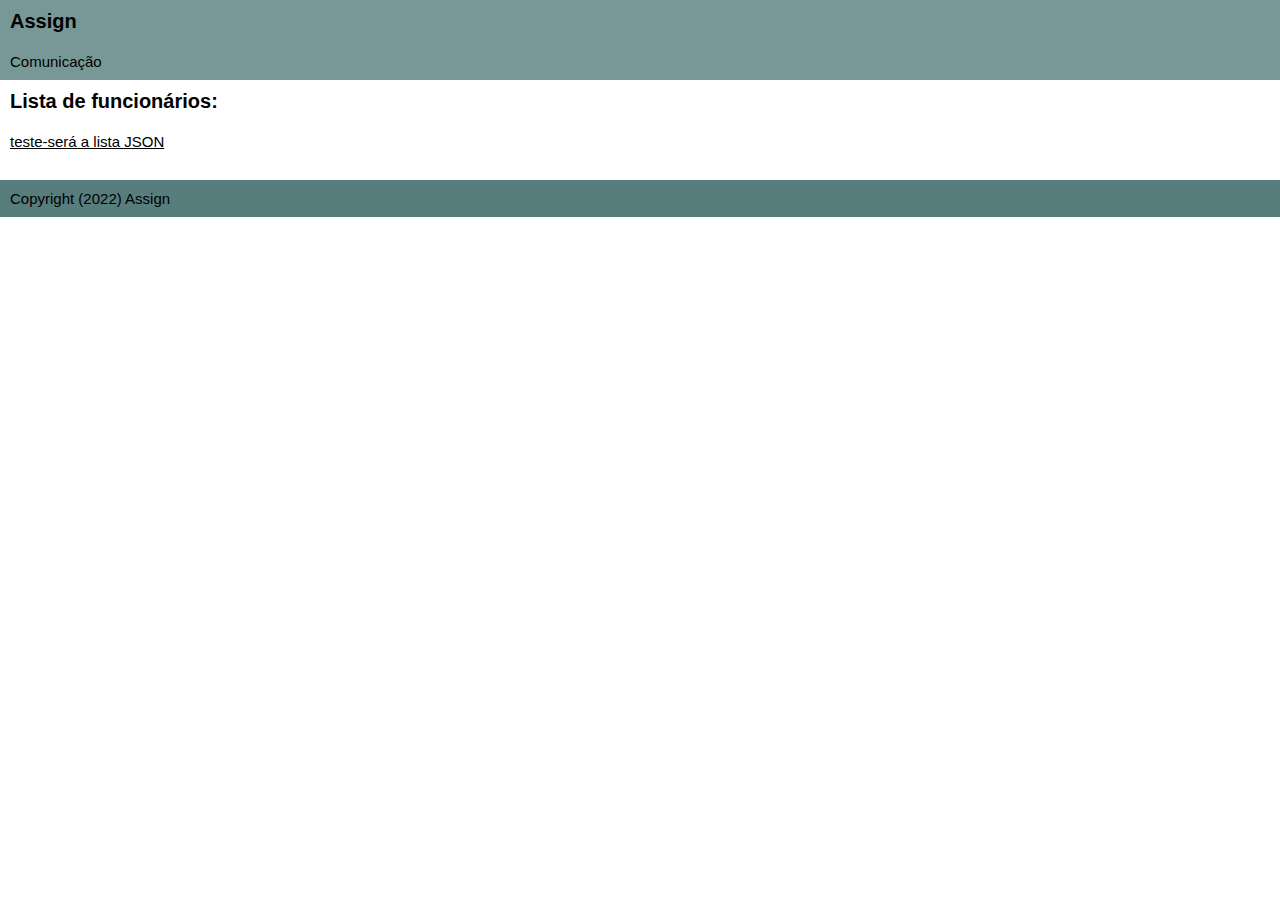
<file: index.html>
<!DOCTYPE html>
<html lang="en">

<head>
    <meta charset="UTF-8">
    <meta http-equiv="X-UA-Compatible" content="IE=edge">
    <meta name="viewport" content="width=device-width, initial-scale=1.0">
    <link rel="stylesheet" href="style.css">
    <script></script>
    <title>Chat</title>
</head>

<body>
    <header>
        <nav class="cabecalho">
            <h1>Assign</h1>
            <p class="pr_1">Comunicação</p>
        </nav>
        <main>
            <article>
                <h1 >Lista de funcionários:</h1>
                <p class="lista"><a href="Chat_1.html">teste-será a lista JSON</a><p></p>
                <!-- a API serão inseridos a partir de outra página nas próximas sprints -->
            </article>
        </main>
        <footer>
            <div id="rodape">
                <p id="rodape">Copyright (2022) Assign</p>
            </div>
        </footer>

</body>

</html>
</file>
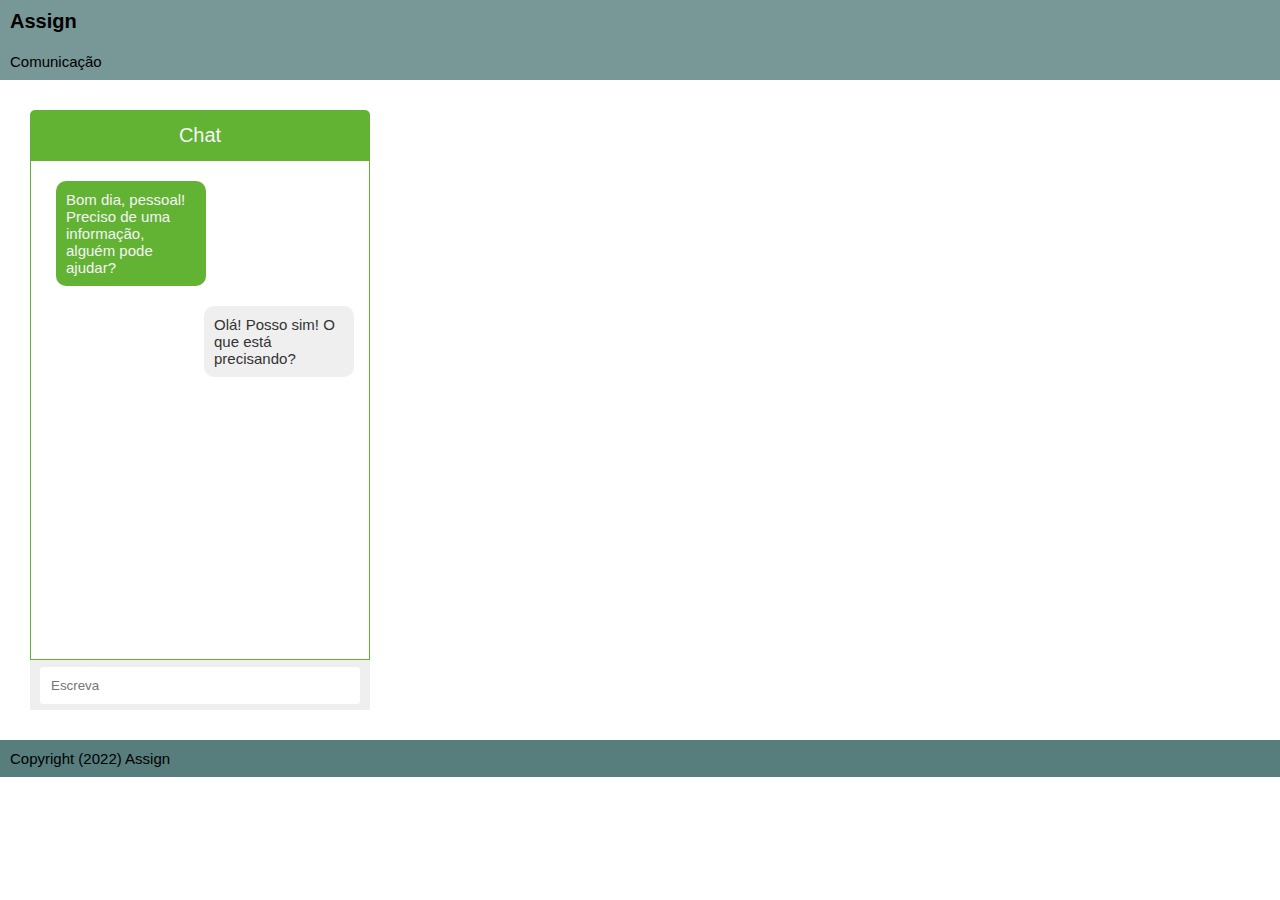
<file: Chat_1.html>
<!DOCTYPE html>
<html lang="en">

<head>
    <meta charset="UTF-8">
    <meta http-equiv="X-UA-Compatible" content="IE=edge">
    <meta name="viewport" content="width=device-width, initial-scale=1.0">
    <link rel="stylesheet" href="style.css">
    <script type="text/javascript" src="js/Chat.js"></script>
    <title>Chat_1</title>
</head>

<body>
    <header>
        <nav class="cabecalho">
            <h1>Assign</h1>
            <p class="pr_1">Comunicação</p>
        </nav>
        <main>
            <article>
                <div class="tela_chat">
                    <div class="title">Chat</div>
                    <div id="telaMensagem" class="tela_msg">
                        

                        <div class="emissor">
                            <!-- emissor refere-se a outra pessoa que mandou a mensagem -->
                            <div class="msg">
                                <!-- todas as mensagens -->
                                <p>Bom dia, pessoal! Preciso de uma informação, alguém pode ajudar?</p>
                            </div>
                        </div>
                        <br clear="both">
                        <div class="emissor right">
                            <div id="emissor" class="msg">
                                <p>Olá! Posso sim! O que está precisando?</p>
                            </div>
                        </div>
                    </div>
                    <div class="janela">
                        <div class="moldura_janela">
                            <input id="textoEscrito" type="text" placeholder="Escreva" required>
                            <button onclick="enviarMensagem()">Enviar</button>
                        </div>
                    </div>
                </div>
            </article>
    </main>
        <footer>
            <div id="rodape">
                <p id="rodape">Copyright (2022) Assign</p>
            </div>
        </footer>

</body>

</html>
</file>
<file: style.css>
* {
    margin: 0;
    padding: 0;
    box-sizing: border-box;
}

/* geral */
.cabecalho {
    background-color: rgba(76, 117, 117, 0.753);
    color: #000;
    background-position: center;
}

    h1 {
        font-family: sans-serif;
        font-size: 20px;
        padding: 10px;
    }
    p {
        font-family: sans-serif;
        font-size: 15px;
        padding: 10px;
    }

/* index.html */
.lista a {
        /*text-decoration: none;*/
        color: black;
        
}

.lista a:visited {
    text-decoration: none;
    color: black;
}

.lista a:hover {
    color: blue:
}

/* chat_1 */
.tela_msg {
    font-family: sans-serif;
    
        /* entender o porque nao vai pra direita
    /*display: right;
    justify-content: right;
    align-items: right;
    min-height: 25px;*/
}

.tela_chat {
    width: 400px;
    padding: 30px;
    float: center;
}

.tela_chat .title {
    background: rgba(79, 168, 27, 0.89);
    color:whitesmoke;
    line-height: 2.5;
    border-radius: 5px 5px 0 0;
    text-align: center;
    font-size: 20px;
    font-family: sans-serif;
}

.tela_chat .tela_msg {
    border: 1px solid rgba(79, 168, 27, 0.89);
    padding: 10px 15px;
    min-height: 500px;
    max-height: 400px;
}

.tela_chat .tela_msg .emissor {
    display: flex;
    float: left;
    margin: 10px 0;
}

.tela_chat .tela_msg .emissor .msg {
    background: rgba(79, 168, 27, 0.89);
    color: whitesmoke;
    border-radius: 10px;
    width: 150px;
    margin-left: 10px;
}

.tela_chat .tela_msg .emissor .msg p {
    padding: 10px;
}

.tela_chat .tela_msg .emissor.right {
    float: right;
}

.tela_chat .tela_msg .emissor.right .msg {
    background: #efefef;
    color: #333;
}

.tela_chat .janela {
    width: 100%;
    background: #efefef;
    height: 50px;
    display: flex;
    justify-content: center;
    align-items: center;
    padding: 10px;
}

.tela_chat .janela .moldura_janela {
    width: 100%;
    position: relative;  
}

.tela_chat .janela .moldura_janela input {
    width: 100%;
    padding: 10px;
    border: 1px solid transparent;
    border-radius: 3px;
    outline: none;
    padding-right: 70px;
    font-family: sans-serif;
    transition: 0.3s all ease;
}

.tela_chat .janela .moldura_janela input:focus {
    border-color: #007bff;
}

.tela_chat .janela .moldura_janela button {
    position: absolute;
    top: 50%;
    right: 10px;
    transform: translateY(-50%);
    background: transparent;
    border: 1px solid #007bff;
    padding: 5px 10px;
    border-radius: 3px;
    /*color: #007bff;*/
    outline: none;
    cursor: pointer;
    opacity: 0;
    pointer-events: none;
    transition: 0.3s all ease;
}

.tela_chat .janela .moldura_janela button:hover {
background: #007bff;
color: white;
}

.tela_chat .janela .moldura_janela input:valid ~ button {
    opacity: 1;
    pointer-events: auto;
}

#rodape {
    background-color: rgba(76, 117, 117, 0.753);
    color: #000;
    background-position: center;
}
</file>
